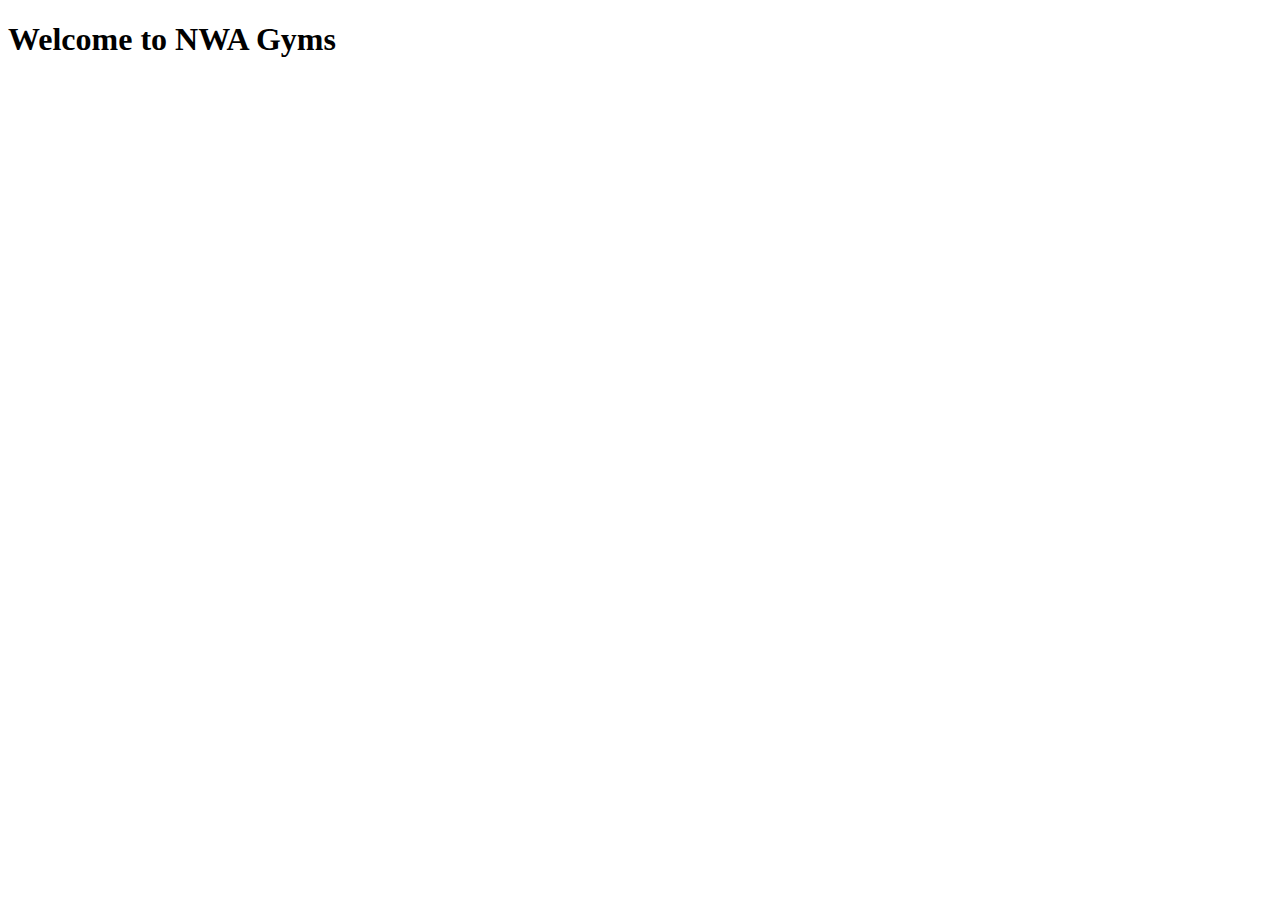
<file: src/main/resources/templates/index.html>
<!DOCTYPE html>
<html xmlns:th="https://www.thymeleaf.org" class="h-100">
<head>
    <meta charset="UTF-8">
    <title>Spring MVC</title>
    <link href="https://cdn.jsdelivr.net/npm/bootstrap@5.1.3/dist/css/bootstrap.min.css" rel="stylesheet" integrity="sha384-1BmE4kWBq78iYhFldvKuhfTAU6auU8tT94WrHftjDbrCEXSU1oBoqyl2QvZ6jIW3" crossorigin="anonymous">
    <link rel="stylesheet"
          th:href="@{main.css}"/>
</head>
<body class="d-flex flex-column h-100" >

<div th:replace="~{fragments/navigation::navigation}"></div>
<main role="main" class="flex-shrink-0">
    <div class="container mt-5">
        <div class="jumbotron">
            <h1>Welcome to NWA Gyms</h1>
        </div>
    </div>
</main>
<div th:replace="~{fragments/footer::footer}"></div>

</body>
</html>
</file>
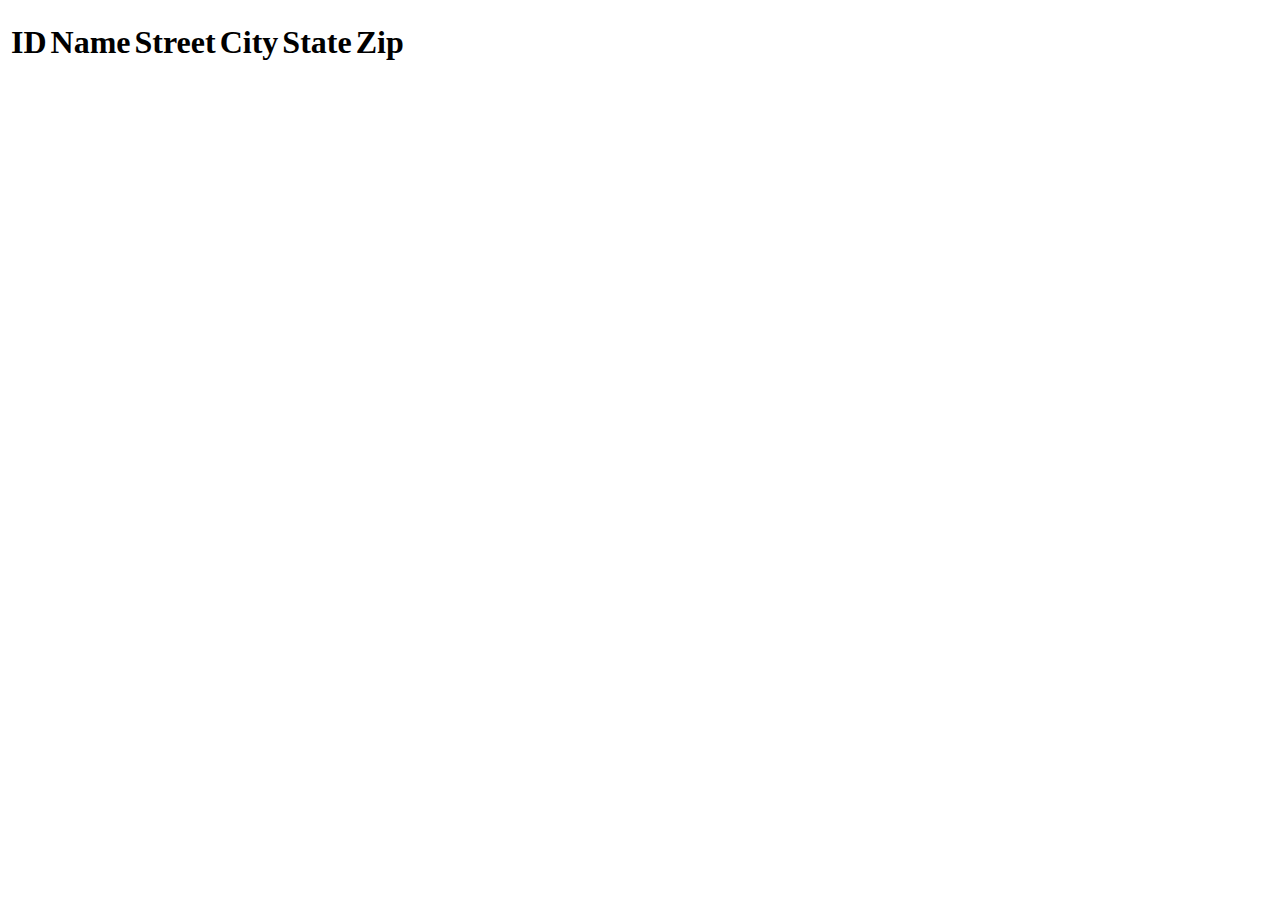
<file: src/main/resources/templates/gyms.html>
<!DOCTYPE html>
<html xmlns:th="https://www.thymeleaf.org">
<head>
    <meta charset="UTF-8">
    <title>Title</title>
    <link href="https://cdn.jsdelivr.net/npm/bootstrap@5.1.3/dist/css/bootstrap.min.css" rel="stylesheet" integrity="sha384-1BmE4kWBq78iYhFldvKuhfTAU6auU8tT94WrHftjDbrCEXSU1oBoqyl2QvZ6jIW3" crossorigin="anonymous">
</head>
<body>
<h1 th:text="${title}"/>
<table class="table table-dark">
    <thread>
        <tr>
            <th scope="col">ID</th>
            <th scope="col">Name</th>
            <th scope="col">Street</th>
            <th scope="col">City</th>
            <th scope="col">State</th>
            <th scope="col">Zip</th>
        </tr>
    </thread>
    <tbody>
    <tr th:each="gym: ${listOfGyms}">
        <td th:text="${gym.id}"/>
        <td th:text="${gym.name}"/>
        <td th:text="${gym.street1}"/>
        <td th:text="${gym.city}"/>
        <td th:text="${gym.state}"/>
        <td th:text="${gym.zip}"/>
    </tr>
    </tbody>
</table>

</body>
</html>
</file>
